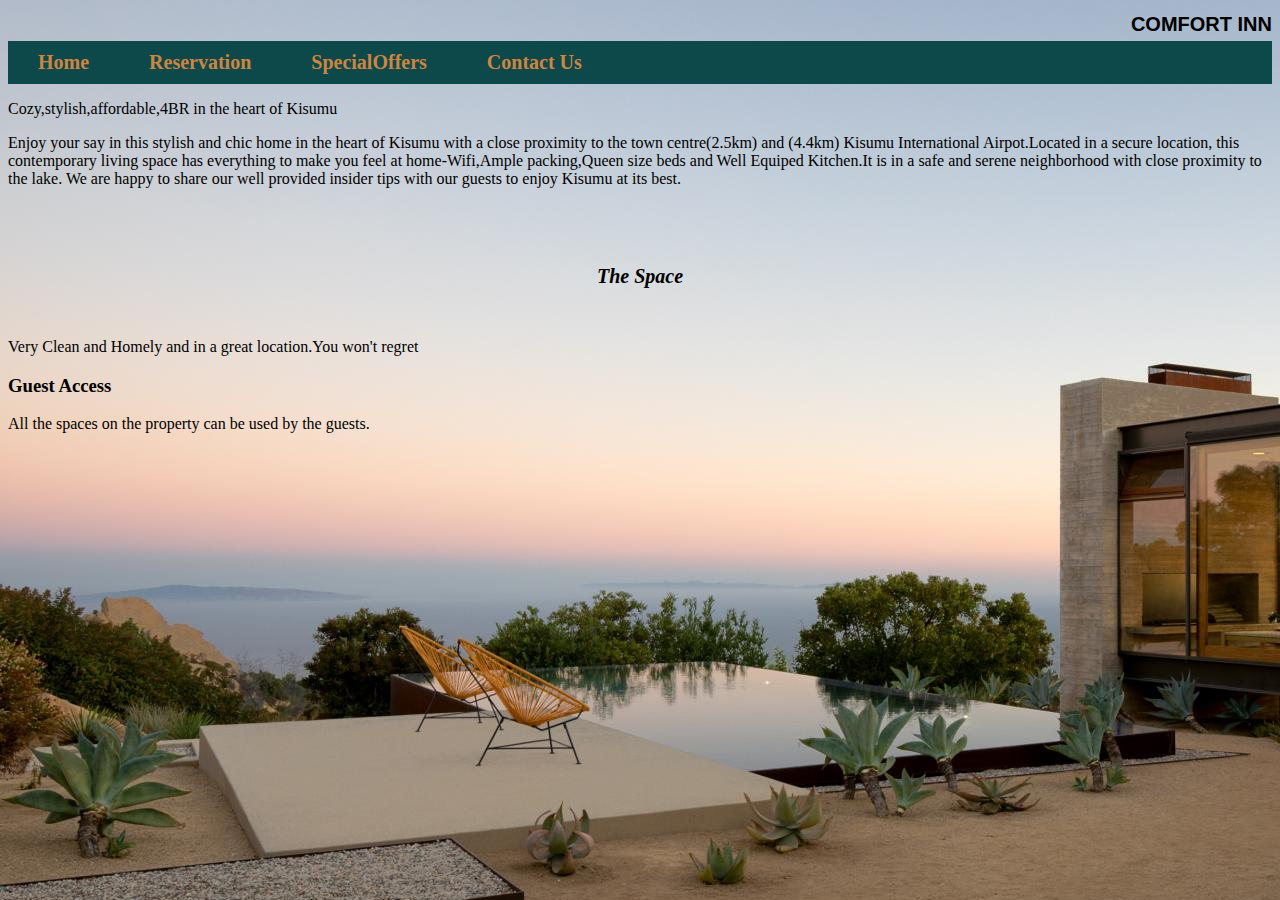
<file: index.html>
<!DOCTYPE html>
<html lang="en">
<head>
    <meta charset="UTF-8">
    <meta http-equiv="X-UA-Compatible" content="IE=edge">
    <meta name="viewport" content="width=device-width, initial-scale=1.0">
    <title>COMFORT INN</title>
    <link rel="stylesheet" href="main.css">
</head>
     
    <h1>COMFORT INN</h1>

    <div class="topnav">
        <b><a >Home</a></b>
        <b><a href="Reservation.html" class="active">Reservation</a></b>
       <b><a href="SpecialOffers .html" class="active">SpecialOffers</a></b>
       <b><a href="ContactUs.html" class="active">Contact Us</a></b>
        
    </div>
    <div class="home">
    <p>Cozy,stylish,affordable,4BR in the heart of Kisumu</p>
    <p>
       Enjoy your say in this stylish and chic home in the heart of Kisumu with a close proximity to the town centre(2.5km) and (4.4km) Kisumu International Airpot.Located in a secure location, this contemporary living space has everything to make you feel at home-Wifi,Ample packing,Queen size beds and Well Equiped Kitchen.It is in a safe and serene neighborhood with close proximity to the lake. We are happy to share our well provided insider tips with our guests to enjoy Kisumu at its best.
       </p>

       <h2> The Space</h2>
       <p> Very Clean and Homely and in a great location.You won't regret</p>

       <h3>Guest Access</h3>
       <p>All the spaces on the property can be used by the guests.</p>
    </div>
<body>
</html>
</file>
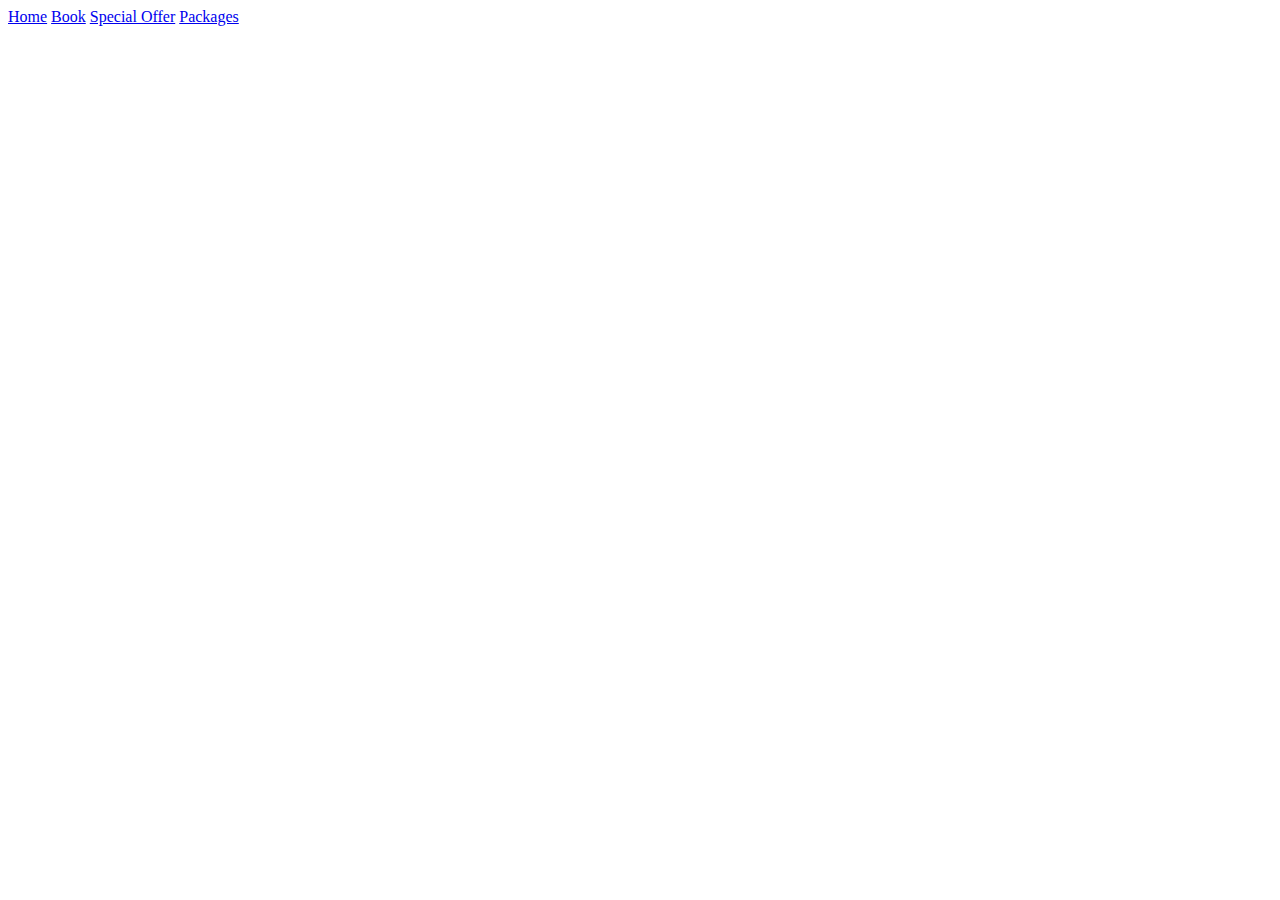
<file: navigation.html>
<!DOCTYPE html>
<html lang="en">
<head>
    <meta charset="UTF-8">
    <meta http-equiv="X-UA-Compatible" content="IE=edge">
    <meta name="viewport" content="width=device-width, initial-scale=1.0">
    <title>Document</title>
</head>
<body>
    <div class="topnav">
        <a href="#home" class="active">Home</a>
        <a href="#book">Book</a>
        <a href="#spacialoffer">Special Offer</a>
        <a href="#packages">Packages</a>
    </div>
</body>
</html>
</file>
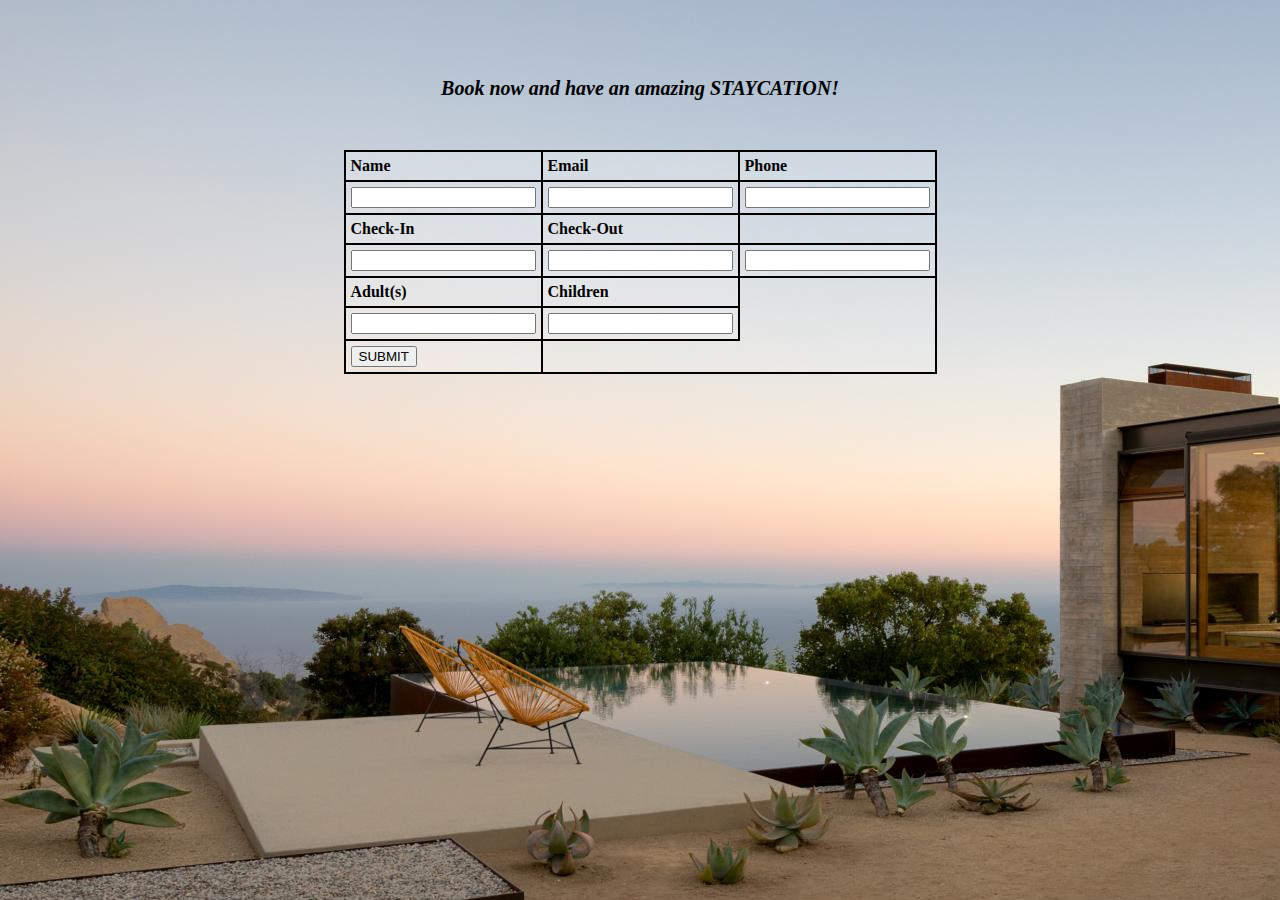
<file: Reservation.html>
<!DOCTYPE html>
<html lang="en">
<head>
    <meta charset="UTF-8">
    <meta http-equiv="X-UA-Compatible" content="IE=edge">
    <meta name="viewport" content="width=device-width, initial-scale=1.0">
    <title>Reservation</title>
    <link rel="stylesheet" href="Reservation.css">
</head>
<body>
    <h2>Book now and have an amazing STAYCATION!</h2> 
    <table class="right">
        <tr>
            <th>Name</th>
            <th>Email</th>
            <th>Phone</th>
        </tr>
        <tr>
        <td><input type="text" name="Full Name" id="Full Name"></td>
        <td><input type="email" name="Emailadrress" id="emailadrress@gmail.com"></td>
        <td><input type="number" name="Phonenumber" id="+254797801731"></td>
        </tr>
        <tr>
            <th>Check-In</th>
            <th>Check-Out</th>
            
        </tr>
        <tr>
            <td><input type="text" name="date" id="date"></td>
            <td><input type="text" name="date" id="date"></td>
            <td><input type="number" name="numbers" id="1-10"></td>
        </tr>
        <tr>
            <th>Adult(s)</th>
            <th>Children</th>
        </tr>
        <tr>
            <td><input type="number" name="numbers" id="1 to 10"></td>
            <td><input type="number" name="numbers" id="1 to 10"></td>
        </tr>

        <tr>
            <th><input type="button" value="SUBMIT"></th></tr>
    </table>
</body>
</html>
</file>
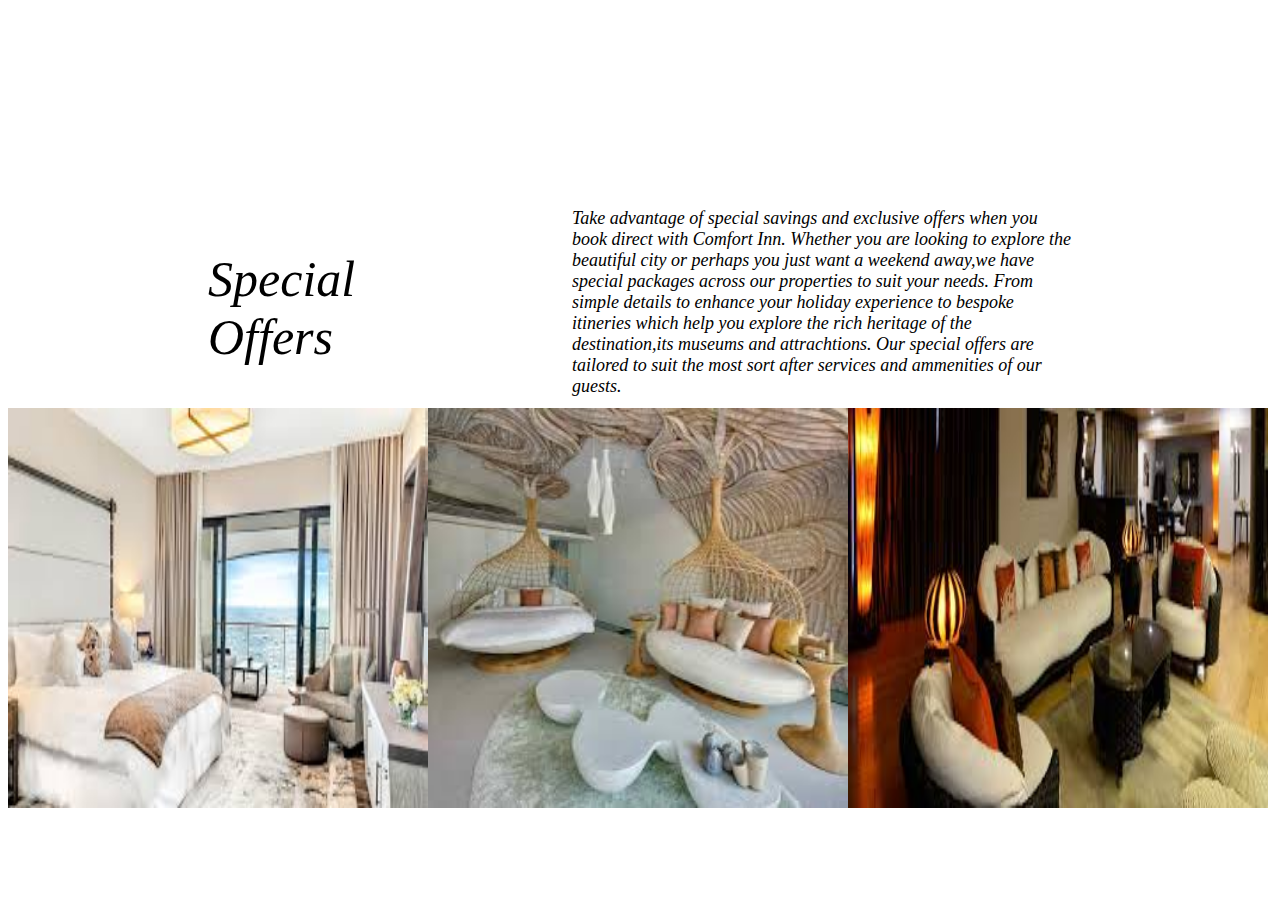
<file: SpecialOffers .html>
<!DOCTYPE html>
<html lang="en">
<head>
    <meta charset="UTF-8">
    <meta http-equiv="X-UA-Compatible" content="IE=edge">
    <meta name="viewport" content="width=device-width, initial-scale=1.0">
    <title>SpecialOffers</title>
    <link rel="stylesheet" href="SpecialOffers.css">
</head>
<body>
    <Div class="offers">
        <div class="speck">
            Special Offers
        </div>
        <div class="words">
Take advantage of special savings and exclusive offers when you book direct with Comfort Inn.
Whether you are looking to explore the beautiful city or perhaps you just want a weekend away,we have special packages across our properties to suit your needs.
From simple details to enhance your holiday experience to bespoke itineries which help you explore the rich heritage of the destination,its museums and attrachtions.
Our special offers are tailored to suit the most sort after services and ammenities of our guests.
        </div>
    </Div>
    
        <div class="row">
             <img src="room1.jpg">
        <img src="room2.jpg">
            <img src="room3.jpg">
         </div >
    </div>
    
</body>
</html>
</file>
<file: main.css>
body{
    background-image: url(Comfort\ Bg.jpg);
     
 }
 h1{
     font-size: 20px;
     font-family: Verdana, Geneva, Tahoma, sans-serif;
     align-content: center;
     font-style: normal;
     color: black;
     margin-bottom: 5px;
     text-align: end;
 }
 h2{
     font-style: oblique;
     text-align: center;
     font-size: 20px;
     margin-bottom: 50px;
     padding-top: 60px;
 }
 .topnav {
     background-color: rgb(13, 72, 75);
     overflow: hidden;
     align-content: center;
 }
 .topnav a{
     float: left;
     display: table-row;
     text-align: center;
     padding: 10px;
     text-decoration: none;
     font-size: 20px;
     border-bottom: orangered;
     margin-inline-start: 20px;
     justify-content: center;
     color: peru;
     margin-right: 20px;
 }
 .topnav a.active {
     border-bottom: peru;
 }
 table.right{
    margin-right: auto;
     margin-left: auto;
 }
     

 td{
     padding-bottom: 10px;
 }
 table, th,td{
     border: 2px solid black;
     border-collapse: collapse;
     padding: 5px;
     width: 40%;
     margin: 20px;
     background-color: rgba(255, 255, 255, 0.144);
     text-align: start;
     color: black;
 }
</file>
<file: Reservation.css>
body{
    background-image: url(Comfort\ Bg.jpg);
     
 }
 h1{
     font-size: 20px;
     font-family: Verdana, Geneva, Tahoma, sans-serif;
     align-content: center;
     font-style: normal;
     color: black;
     margin-bottom: 5px;
     text-align: end;
 }
 h2{
     font-style: oblique;
     text-align: center;
     font-size: 20px;
     margin-bottom: 50px;
     padding-top: 60px;
 }
 .topnav {
     background-color: rgb(13, 72, 75);
     overflow: hidden;
     align-content: center;
 }
 .topnav a{
     float: left;
     display: table-row;
     text-align: center;
     padding: 10px;
     text-decoration: none;
     font-size: 20px;
     border-bottom: orangered;
     margin-inline-start: 20px;
     justify-content: center;
     color: peru;
     margin-right: 20px;
 }
 .topnav a.active {
     border-bottom: peru;
 }
 table.right{
    margin-right: auto;
     margin-left: auto;
 }
     

 td{
     padding-bottom: 10px;
 }
 table, th,td{
     border: 2px solid black;
     border-collapse: collapse;
     padding: 5px;
     width: 40%;
     margin: 20px;
     background-color: rgba(255, 255, 255, 0.144);
     text-align: start;
     color: black;
 }
</file>
<file: SpecialOffers.css>
.offers{
        
        display: flex;
        flex-direction: row;
        align-items: center; 
        justify-content: space-between;
        padding: 200px; 
        margin-bottom: -200px;
        
} 
.words{
        width: 500px;
        height: 200px;
        font-size: large;
        font-weight: 100;
        font-style: oblique;
        
}
.speck{
        font-size: 50px;
        font-style: italic;
        width: 5px;
}
.img{
        justify-content: space-between;
        margin: 20px;
}
.row img{
        float: left;
        justify-content: space-between;
        display: flex;
        width: 420px;
        height: 400px;
    }
.row::after{
        clear: both;
        display: table;
        justify-content: space-between;
        margin-left: 50px;
        
}
</file>
